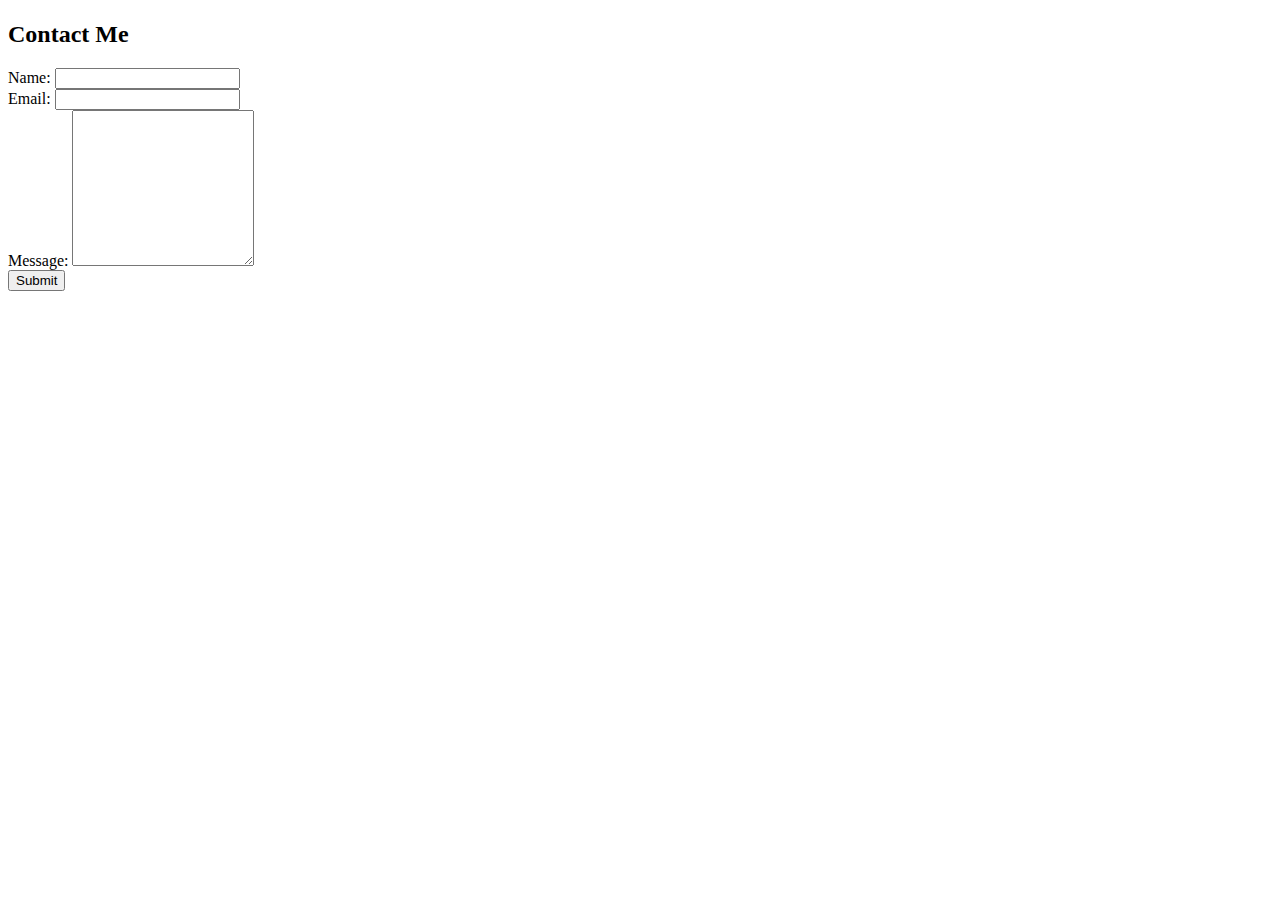
<file: contact.html>
<!DOCTYPE html>
<html lang="en">
<head>
    <meta charset="UTF-8">
    <meta name="viewport" content="width=device-width, initial-scale=1.0">
    <title>Document</title>
</head>
<body>
    <div class="wrapper">
  <!-- Contact heading -->
  <h1 class="head"></h1>

  <!-- Contact form -->
  <form>
    <h2>Contact Me</h2>
    <div class="form-group">
      <label for="name" class="form-group-1">Name:</label>
      <input type="text" name="name" id="name" class="form-group-2">
    </div>
    <div class="form-group">
      <label for="email" class="form-group-1">Email:</label>
      <input type="email" name="email" id="email" class="form-group-2">
    </div>
    <div>
      <label for="message" class="form-group-1">Message:</label>
      <textarea name="message" id="message" rows="10"></textarea>
    </div>

    <!-- Submit button -->
    <button type="submit" value="Send" class="submit-btn">Submit</button> 
  </form>
</div>

    
</body>
</html>
</file>
